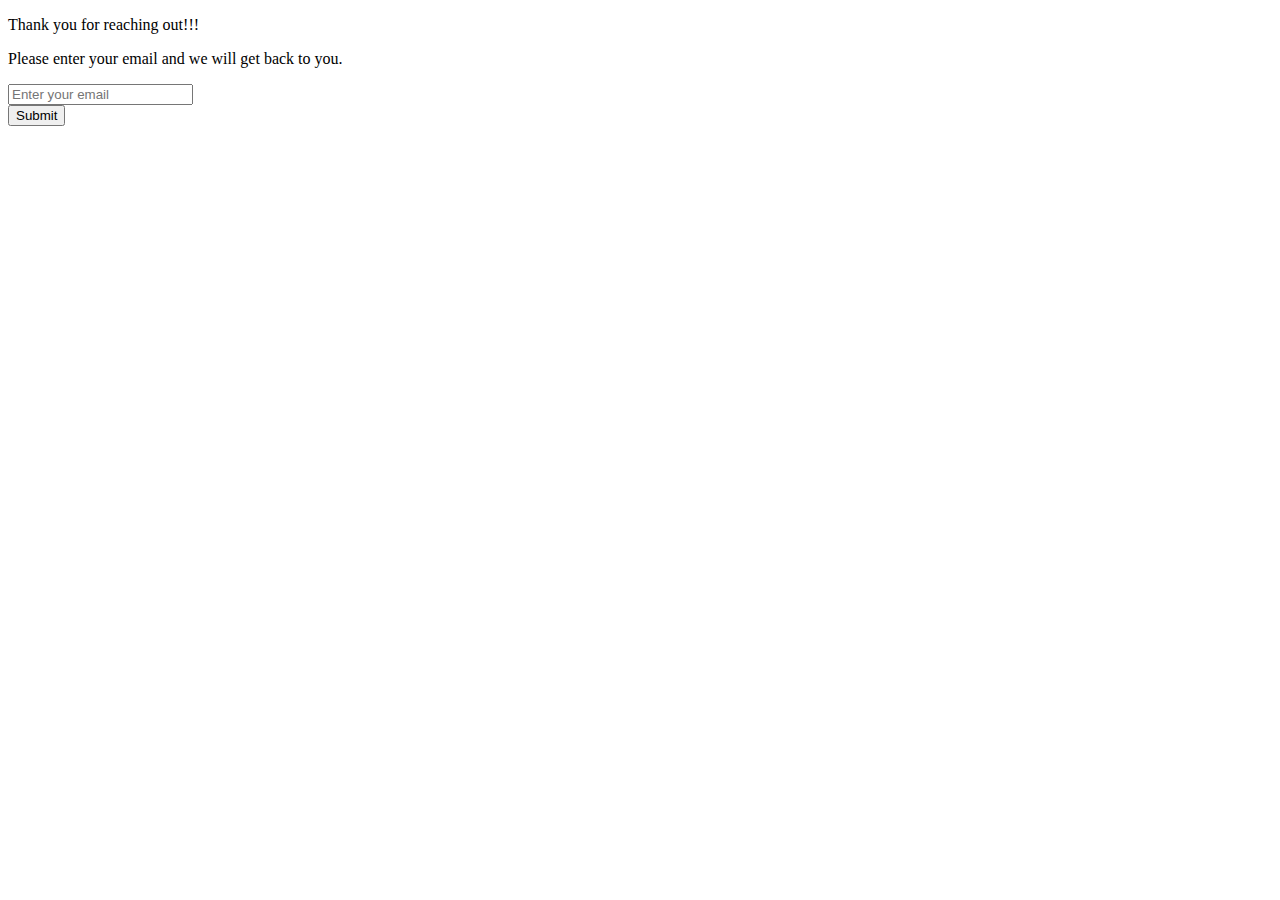
<file: contact.html>
<!DOCTYPE html>
<html>
    <head>
        <title>Contact</title>
    </head>
    <body>
        <form action="index.html" method="get">
            <p>Thank you for reaching out!!!</p>
            <p>Please enter your email and we will get back to you.</p>
            <input type="email" placeholder="Enter your email" autocomplete="off" required><br>
            <input type="submit">

        </form>
    </body>
</html>
</file>
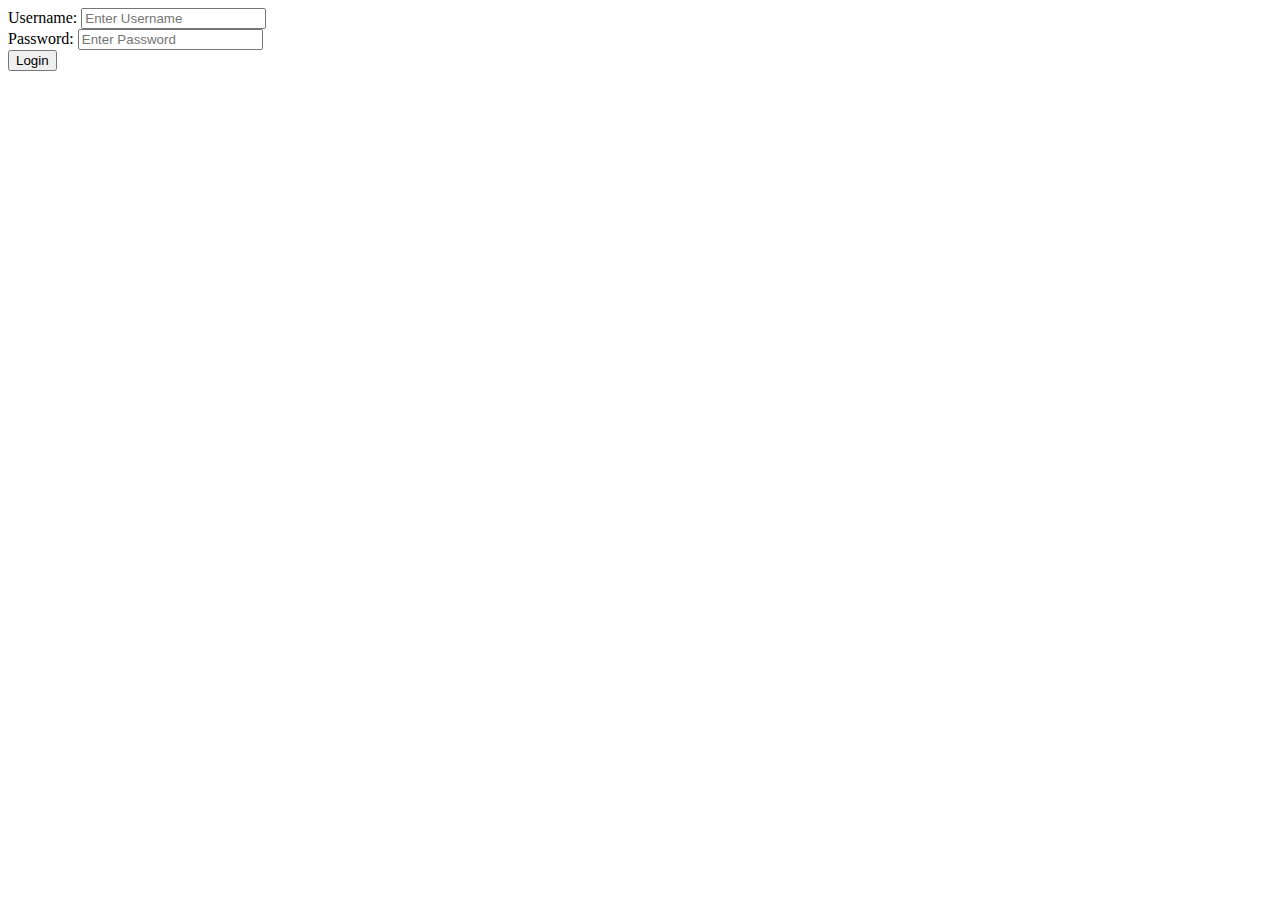
<file: login.html>
<!doctype html>
<html lang="en">
    <head>
        <meta charset="utf-8">
        <meta name="viewport" content="width=device-width, initial-scale=1">
        <link href="https://cdn.jsdelivr.net/npm/bootstrap@5.1.3/dist/css/bootstrap.min.css" rel="stylesheet" integrity="sha384-1BmE4kWBq78iYhFldvKuhfTAU6auU8tT94WrHftjDbrCEXSU1oBoqyl2QvZ6jIW3" crossorigin="anonymous">
        <title>Hello, world!</title>
        <title>Login</title>
        <link rel="stylesheet" href="https://fonts.googleapis.com/css2?family=Ubuntu&display=swap">
    </head>
    <body>

        <div class="main-wrapper">
            
            <form action="index.html" method="get" autocomplete="off" >
                <div class="form-item">
                    <label for="username">Username:</label>
                    <input type="text" id="username" name="username" placeholder="Enter Username" required>
                </div>
                <div class="form-item">
                    <label for="password">Password:</label>
                    <input type="password" id="password" name="password" placeholder="Enter Password" required>
                </div>
                <input type="submit" value="Login">
            </form>

        </div>

        <script src="https://cdn.jsdelivr.net/npm/bootstrap@5.1.3/dist/js/bootstrap.bundle.min.js" integrity="sha384-ka7Sk0Gln4gmtz2MlQnikT1wXgYsOg+OMhuP+IlRH9sENBO0LRn5q+8nbTov4+1p" crossorigin="anonymous"></script>

    </body>
</html>
</file>
